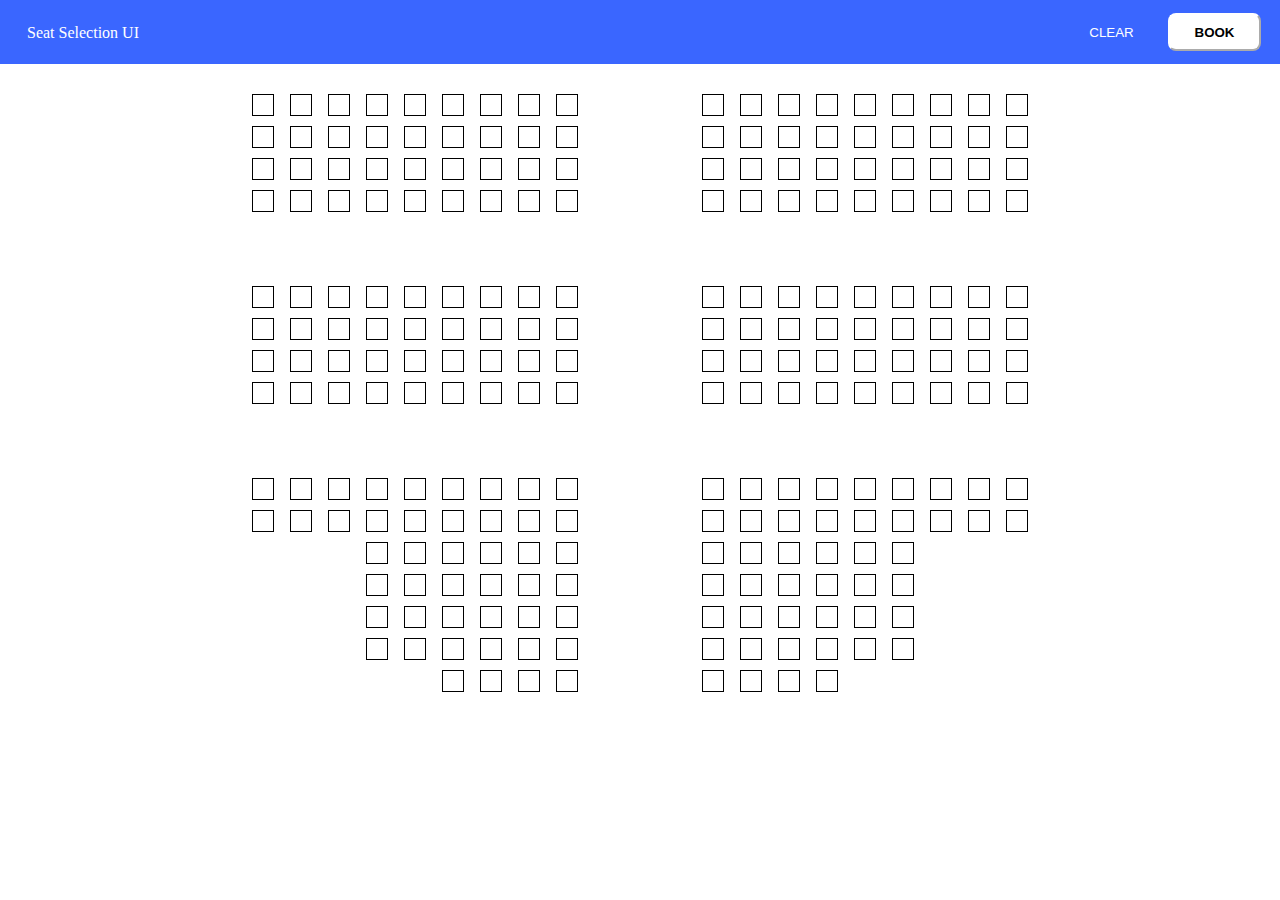
<file: index.html>
<html lang="en">
<head>
    <meta charset="UTF-8">
    <meta http-equiv="X-UA-Compatible" content="IE=edge">
    <meta name="viewport" content="width=device-width, initial-scale=1.0">
    <title>seat-selection-ui</title>
    <link rel="stylesheet" href="assets.css">
</head>
<body>
    <div class="navbar">
        <div class="SSUI">Seat Selection UI</div>
        <div class="spacer"></div>
        <button id="clear">CLEAR</button>
        <a id="anchor"><button id="book_button">BOOK</button></a>
    </div>    
    <div class="seat_stretch">
        <div class="row">
            <div id="0-0" class="seat"></div>
            <div id="0-1" class="seat"></div>
            <div id="0-2" class="seat"></div>
            <div id="0-3" class="seat"></div>
            <div id="0-4" class="seat"></div>
            <div id="0-5" class="seat"></div>
            <div id="0-6" class="seat"></div>
            <div id="0-7" class="seat"></div>
            <div id="0-8" class="seat"></div>
            
            <div style="width:auto;min-width:92px;"></div>
        
            <div id="0-9" class="seat"></div>
            <div id="0-10" class="seat"></div>
            <div id="0-11" class="seat"></div>
            <div id="0-12" class="seat"></div>
            <div id="0-13" class="seat"></div>
            <div id="0-14" class="seat"></div>
            <div id="0-15" class="seat"></div>
            <div id="0-16" class="seat"></div>
            <div id="0-17" class="seat"></div>
        </div>
        <div class="row">
            <div id="1-0" class="seat"></div>
            <div id="1-1" class="seat"></div>
            <div id="1-2" class="seat"></div>
            <div id="1-3" class="seat"></div>
            <div id="1-4" class="seat"></div>
            <div id="1-5" class="seat"></div>
            <div id="1-6" class="seat"></div>
            <div id="1-7" class="seat"></div>
            <div id="1-8" class="seat"></div>
            
            <div style="width:auto;min-width:92px;"></div>

            <div id="1-9" class="seat"></div>
            <div id="1-10" class="seat"></div>
            <div id="1-11" class="seat"></div>
            <div id="1-12" class="seat"></div>
            <div id="1-13" class="seat"></div>
            <div id="1-14" class="seat"></div>
            <div id="1-15" class="seat"></div>
            <div id="1-16" class="seat"></div>
            <div id="1-17" class="seat"></div>
        </div>
        <div class="row">
            <div id="2-0" class="seat"></div>
            <div id="2-1" class="seat"></div>
            <div id="2-2" class="seat"></div>
            <div id="2-3" class="seat"></div>
            <div id="2-4" class="seat"></div>
            <div id="2-5" class="seat"></div>
            <div id="2-6" class="seat"></div>
            <div id="2-7" class="seat"></div>
            <div id="2-8" class="seat"></div>
            
            <div style="width:auto;min-width:92px;"></div>

            <div id="2-9" class="seat"></div>
            <div id="2-10" class="seat"></div>
            <div id="2-11" class="seat"></div>
            <div id="2-12" class="seat"></div>
            <div id="2-13" class="seat"></div>
            <div id="2-14" class="seat"></div>
            <div id="2-15" class="seat"></div>
            <div id="2-16" class="seat"></div>
            <div id="2-17" class="seat"></div>
        </div>
        <div class="row">
            <div id="3-0" class="seat"></div>
            <div id="3-1" class="seat"></div>
            <div id="3-2" class="seat"></div>
            <div id="3-3" class="seat"></div>
            <div id="3-4" class="seat"></div>
            <div id="3-5" class="seat"></div>
            <div id="3-6" class="seat"></div>
            <div id="3-7" class="seat"></div>
            <div id="3-8" class="seat"></div>
            
            <div style="width:auto;min-width:92px;"></div>

            <div id="3-9" class="seat"></div>
            <div id="3-10" class="seat"></div>
            <div id="3-11" class="seat"></div>
            <div id="3-12" class="seat"></div>
            <div id="3-13" class="seat"></div>
            <div id="3-14" class="seat"></div>
            <div id="3-15" class="seat"></div>
            <div id="3-16" class="seat"></div>
            <div id="3-17" class="seat"></div>
        </div>

        <div style="height:54px;"></div>
        
        <div class="row">
            <div id="4-0" class="seat"></div>
            <div id="4-1" class="seat"></div>
            <div id="4-2" class="seat"></div>
            <div id="4-3" class="seat"></div>
            <div id="4-4" class="seat"></div>
            <div id="4-5" class="seat"></div>
            <div id="4-6" class="seat"></div>
            <div id="4-7" class="seat"></div>
            <div id="4-8" class="seat"></div>
            
            <div style="width:auto;min-width:92px;"></div>

            <div id="4-9" class="seat"></div>
            <div id="4-10" class="seat"></div>
            <div id="4-11" class="seat"></div>
            <div id="4-12" class="seat"></div>
            <div id="4-13" class="seat"></div>
            <div id="4-14" class="seat"></div>
            <div id="4-15" class="seat"></div>
            <div id="4-16" class="seat"></div>
            <div id="4-17" class="seat"></div>
        </div>
        <div class="row">
            <div id="5-0" class="seat"></div>
            <div id="5-1" class="seat"></div>
            <div id="5-2" class="seat"></div>
            <div id="5-3" class="seat"></div>
            <div id="5-4" class="seat"></div>
            <div id="5-5" class="seat"></div>
            <div id="5-6" class="seat"></div>
            <div id="5-7" class="seat"></div>
            <div id="5-8" class="seat"></div>
            
            <div style="width:auto;min-width:92px;"></div>

            <div id="5-9" class="seat"></div>
            <div id="5-10" class="seat"></div>
            <div id="5-11" class="seat"></div>
            <div id="5-12" class="seat"></div>
            <div id="5-13" class="seat"></div>
            <div id="5-14" class="seat"></div>
            <div id="5-15" class="seat"></div>
            <div id="5-16" class="seat"></div>
            <div id="5-17" class="seat"></div>
        </div>
        <div class="row">
            <div id="6-0" class="seat"></div>
            <div id="6-1" class="seat"></div>
            <div id="6-2" class="seat"></div>
            <div id="6-3" class="seat"></div>
            <div id="6-4" class="seat"></div>
            <div id="6-5" class="seat"></div>
            <div id="6-6" class="seat"></div>
            <div id="6-7" class="seat"></div>
            <div id="6-8" class="seat"></div>
            
            <div style="width:auto;min-width:92px;"></div>

            <div id="6-9" class="seat"></div>
            <div id="6-10" class="seat"></div>
            <div id="6-11" class="seat"></div>
            <div id="6-12" class="seat"></div>
            <div id="6-13" class="seat"></div>
            <div id="6-14" class="seat"></div>
            <div id="6-15" class="seat"></div>
            <div id="6-16" class="seat"></div>
            <div id="6-17" class="seat"></div>
        </div>
        <div class="row">
            <div id="7-0" class="seat"></div>
            <div id="7-1" class="seat"></div>
            <div id="7-2" class="seat"></div>
            <div id="7-3" class="seat"></div>
            <div id="7-4" class="seat"></div>
            <div id="7-5" class="seat"></div>
            <div id="7-6" class="seat"></div>
            <div id="7-7" class="seat"></div>
            <div id="7-8" class="seat"></div>
            
            <div style="width:auto;min-width:92px;"></div>

            <div id="7-9" class="seat"></div>
            <div id="7-10" class="seat"></div>
            <div id="7-11" class="seat"></div>
            <div id="7-12" class="seat"></div>
            <div id="7-13" class="seat"></div>
            <div id="7-14" class="seat"></div>
            <div id="7-15" class="seat"></div>
            <div id="7-16" class="seat"></div>
            <div id="7-17" class="seat"></div>
        </div>

        <div style="height:54px;"></div>
        
        <div class="row">
            <div id="8-0" class="seat"></div>
            <div id="8-1" class="seat"></div>
            <div id="8-2" class="seat"></div>
            <div id="8-3" class="seat"></div>
            <div id="8-4" class="seat"></div>
            <div id="8-5" class="seat"></div>
            <div id="8-6" class="seat"></div>
            <div id="8-7" class="seat"></div>
            <div id="8-8" class="seat"></div>
            
            <div style="width:auto;min-width:92px;"></div>

            <div id="8-9" class="seat"></div>
            <div id="8-10" class="seat"></div>
            <div id="8-11" class="seat"></div>
            <div id="8-12" class="seat"></div>
            <div id="8-13" class="seat"></div>
            <div id="8-14" class="seat"></div>
            <div id="8-15" class="seat"></div>
            <div id="8-16" class="seat"></div>
            <div id="8-17" class="seat"></div>
        </div>
        <div class="row">
            <div id="9-0" class="seat"></div>
            <div id="9-1" class="seat"></div>
            <div id="9-2" class="seat"></div>
            <div id="9-3" class="seat"></div>
            <div id="9-4" class="seat"></div>
            <div id="9-5" class="seat"></div>
            <div id="9-6" class="seat"></div>
            <div id="9-7" class="seat"></div>
            <div id="9-8" class="seat"></div>
            
            <div style="width:auto;min-width:92px;"></div>

            <div id="9-9" class="seat"></div>
            <div id="9-10" class="seat"></div>
            <div id="9-11" class="seat"></div>
            <div id="9-12" class="seat"></div>
            <div id="9-13" class="seat"></div>
            <div id="9-14" class="seat"></div>
            <div id="9-15" class="seat"></div>
            <div id="9-16" class="seat"></div>
            <div id="9-17" class="seat"></div>
        </div>
        <div class="row">
            <div id="10-0" class="seat"></div>
            <div id="10-1" class="seat"></div>
            <div id="10-2" class="seat"></div>
            <div id="10-3" class="seat"></div>
            <div id="10-4" class="seat"></div>
            <div id="10-5" class="seat"></div>

            <div style="width:auto;min-width:92px;"></div>

            <div id="10-6" class="seat"></div>
            <div id="10-7" class="seat"></div>
            <div id="10-9" class="seat"></div>
            <div id="10-10" class="seat"></div>
            <div id="10-11" class="seat"></div>
            <div id="10-12" class="seat"></div>
        </div>
        <div class="row">
            <div id="11-0" class="seat"></div>
            <div id="11-1" class="seat"></div>
            <div id="11-2" class="seat"></div>
            <div id="11-3" class="seat"></div>
            <div id="11-4" class="seat"></div>
            <div id="11-5" class="seat"></div>

            <div style="width:auto;min-width:92px;"></div>

            <div id="11-6" class="seat"></div>
            <div id="11-7" class="seat"></div>
            <div id="11-9" class="seat"></div>
            <div id="11-10" class="seat"></div>
            <div id="11-11" class="seat"></div>
            <div id="11-12" class="seat"></div>
        </div>
        <div class="row">
            <div id="12-0" class="seat"></div>
            <div id="12-1" class="seat"></div>
            <div id="12-2" class="seat"></div>
            <div id="12-3" class="seat"></div>
            <div id="12-4" class="seat"></div>
            <div id="12-5" class="seat"></div>

            <div style="width:auto;min-width:92px;"></div>

            <div id="12-6" class="seat"></div>
            <div id="12-7" class="seat"></div>
            <div id="12-9" class="seat"></div>
            <div id="12-10" class="seat"></div>
            <div id="12-11" class="seat"></div>
            <div id="12-12" class="seat"></div>
        </div>
        <div class="row">
            <div id="13-0" class="seat"></div>
            <div id="13-1" class="seat"></div>
            <div id="13-2" class="seat"></div>
            <div id="13-3" class="seat"></div>
            <div id="13-4" class="seat"></div>
            <div id="13-5" class="seat"></div>

            <div style="width:auto;min-width:92px;"></div>

            <div id="13-6" class="seat"></div>
            <div id="13-7" class="seat"></div>
            <div id="13-9" class="seat"></div>
            <div id="13-10" class="seat"></div>
            <div id="13-11" class="seat"></div>
            <div id="13-12" class="seat"></div>
        </div>
        <div class="row">
            <div id="14-0" class="seat"></div>
            <div id="14-1" class="seat"></div>
            <div id="14-2" class="seat"></div>
            <div id="14-3" class="seat"></div>

            <div style="width:auto;min-width:92px;"></div>

            <div id="14-4" class="seat"></div>
            <div id="14-5" class="seat"></div>
            <div id="14-6" class="seat"></div>
            <div id="14-7" class="seat"></div>
        </div>
    </div>
    <script type="text/javascript" src="./scripts.js"></script>
</body>
</html>
</file>
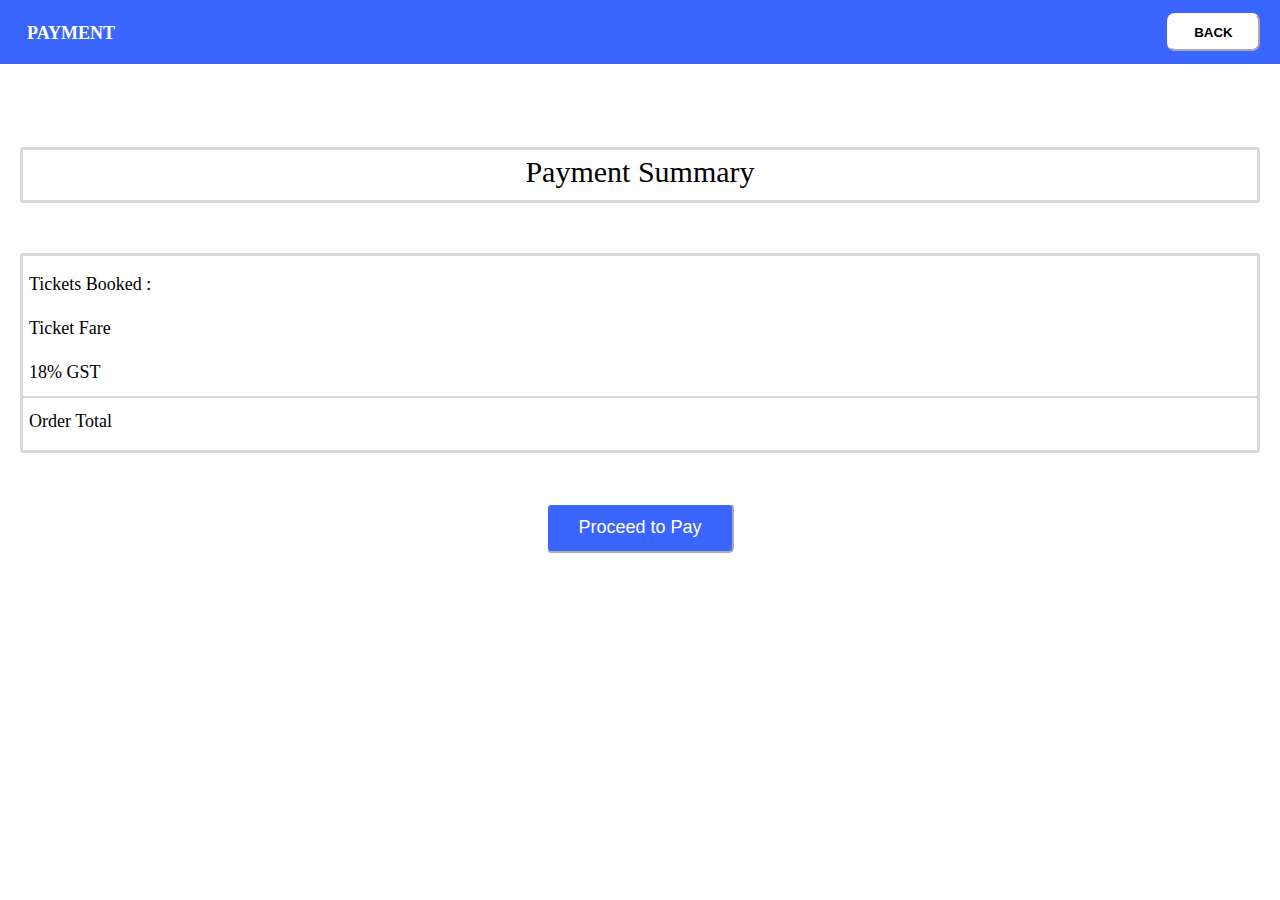
<file: checkout.html>
<html lang="en">
<head>
    <meta charset="UTF-8">
    <meta http-equiv="X-UA-Compatible" content="IE=edge">
    <meta name="viewport" content="width=device-width, initial-scale=1.0">
    <title>checkout</title>
    <style>
      body {
        height: 100%;
        width: 100%;
        margin: 0px;
        min-width: 500px;
        font-family: "Inter";
      }

      .navbar {
        background-color: #3a66ff;
        display: flex;
        align-items: center;
        height: 64px;
        width: auto;
        margin: 0 auto;
      }

      .spacer {
        flex-grow: 1;
      }

      .payment {
        font-style: normal;
        font-weight: 600;
        font-size: 18px;
        text-align: center;
        line-height: 22px;
        padding: 4px 1px 3px 27px;
        color: #ffffff;
      }

      a{
        color: black;
      }

      .back_button {

        background-color: #ffffff;
        border-color: #ffffff;
        border-radius: 8px;
        padding: 8px 18px 8px 18px;
        margin-right: 19px;

        position: sticky;
        right: 20px;
        font-weight: 600;
        text-align: center;

        width: 93px;
        height: 38px;

        color: black;

        cursor: pointer;
      }

      .vertical-spacer1{
        height: 80px;
        min-height: 10px;
      }

      .vertical-spacer2{
        height: 50px;
        min-height: 10px;
      }

      .invoice{
        display:block;
        align-items: center;
        margin:3px 20px;
      }

      .payment-button{          
        display:block;
        margin: auto;        
        background-color: #3a66ff;
        color: #ffffff;
        border-radius: 5px;
        border-color: #ffffff;
        font-style: normal;
        font-size: large;
        text-align: center;
        font-weight: lighter;
        padding: 0px 30px;          
        height:50px;                  
        cursor: pointer;

      }

      .head{
        border: 3px solid #d9d9d9;
        padding:5px 0px;
        height:40px;
        text-align: center;
        font-size:30px;
        border-radius: 3px;
      }

      .information{
        border: 3px solid #d9d9d9;
        padding:5px 0px;
        text-align: center;
        font-size: large;
        border-radius: 3px;
      }

      .ticketsCount{
        display: flex;
        align-items: center;
        margin:3px;
        border: 3px solid #ffffff;
        padding:5px 0px;
        height:25px;
        min-height:15px;
        text-align:left;
      }

      .cost{
        display: flex;
        align-items: center;
        margin:3px;
        border: 3px solid #ffffff;
        padding:5px 0px;
        height:25px;
        min-height:15px;
        text-align: left;
      }

      .gst{
        display: flex;
        align-items: center;
        margin:3px;
        border: 3px solid #ffffff;
        padding:5px 0px;
        height:25px;
        min-height:15px;
        text-align: left;
      }

      .divider{
        height:1.5px;
        background-color: #d9d9d9;
      }

      .total{
        display: flex;
        align-items: center;
        margin: 3px;
        border: 3px solid #ffffff;
        padding:5px 0px;
        height:25px;
        min-height:15px;
        text-align: left;
      }
    </style>
</head>

<body>

  <div class="navbar">
    <div class="payment">PAYMENT</div>
    <div class="spacer"></div>
    <button class="back_button" onclick="document.location='index.html'">BACK</button>
  </div>
  <div class="vertical-spacer1"></div>
  <div class="invoice">
    <div class="head">Payment Summary</div>
    <div class="vertical-spacer2"></div>
    <div class="information">
    <div class="ticketsCount">
      <div class="ticketNumbers">Tickets Booked : </div>
      <div class="spacer"></div>
      <div id="Tickets"></div>
    </div>
    <div class="cost">
      <div class="fareName">Ticket Fare</div>
      <div class="spacer"></div>
      <div id="fareValue"></div>
    </div>
    <div class="gst">
      <div class="gstName">18% GST</div>
      <div class="spacer"></div>
      <div id="gstValue"></div>
    </div>
    <div>
      <div class="divider"></div>
    </div>
    <div class="total">
      <div class="orderName">Order Total</div>
      <div class="spacer"></div>
      <div id="orderValue"></div>
    </div>
  </div>
  <div class="vertical-spacer2"></div>
  <button class="payment-button">Proceed to Pay</button>
  <div class="vertical-spacer1"></div>
  </div>

  <script>

    let array = localStorage.getItem("userSelection").split(",");
    let length = (array).length ;
    let ticketsCount = length;
    let ticketNumbers = localStorage.getItem("userSelection");
    let price = 120.0;
    let gst = 0.0;
    let fare = 0.0;
    let total = 0.0;

    fare = ticketsCount * price;
    gst = ( fare * 0.18 ).toFixed(2);
    total = Number(fare) + Number(gst);

    document.getElementById("Tickets").innerHTML = ticketNumbers ;
    document.getElementById("fareValue").innerHTML = fare ;
    document.getElementById("gstValue").innerHTML = gst ;
    document.getElementById("orderValue").innerHTML = total ;

  </script>

</body>
</html>
</file>
<file: assets.css>
@import url("https://fonts.googleapis.com/css2?family=Inter&display=swap");

body {
  height: 100%;
  width: 100%;
  margin: 0px;
  min-width: 800px;
}

.navbar {
  background-color: #3a66ff;
  display: flex;
  align-items: center;
  height: 64px;
  width: auto;
  margin: 0 auto;
}

.spacer {
  flex-grow: 1;
}

.SSUI #book_button {
  font-family: "Inter";
  font-style: normal;
  font-weight: 600;
  font-size: 18px;
  text-align: center;
  line-height: 22px;
}

.SSUI {
  padding: 4px 1px 3px 27px;
  color: #ffffff;
}

#book_button {
  background-color: #ffffff;
  border-color: #ffffff;
  border-radius: 8px;
  padding: 8px 18px 8px 18px;
  margin-right: 19px;
  position: sticky;
  right: 20px;
  font-weight: 600;
  text-align: center;
  width: 93px;
  height: 38px;
  color: black;
  cursor: pointer;
}

#book_button[disable] {
  background-color: #d9d9d9;
  border-color: #d9d9d9;
  pointer-events: none;
}

#clear {
  background-color: #3a66ff;
  border :0px;
  padding: 8px 18px 8px 18px;
  margin-right: 10px;
  right: 20px;
  text-align: center;
  width: 93px;
  height: 38px;
  color: #ffffff;
  cursor: pointer;
}

.seat_stretch {
  display: block;
  min-width: 800px;
  margin: auto;
  padding: 20px 0px;
}

.seat_stretch > .row {
  display: flex;
  margin: 10px;
  align-items: center;
  justify-content: center;
  gap: 16px;
}

.seat_stretch > .row > .seat {
  background-color: #ffffff;
  height: 20px;
  width: 20px;
  border: 1px solid #000000;
}

.seat_stretch > .row > .seat[sold] {
  pointer-events: none;
  background-color: #d9d9d9;
  height: 20px;
  width: 20px;
  border: 1px solid #000000;
}

.seat_stretch > .row > .seat[selected] {
  background-color: #3a66ff;
  height: 20px;
  width: 20px;
  border: 1px solid #000000;
  cursor: pointer;

}

.seat_stretch > .row > .seat:hover {
  background-color: #3a66ff;
  height: 20px;
  width: 20px;
  border: 1px solid #000000;
  transform: scale(1.2);
  cursor: pointer;
}
</file>
